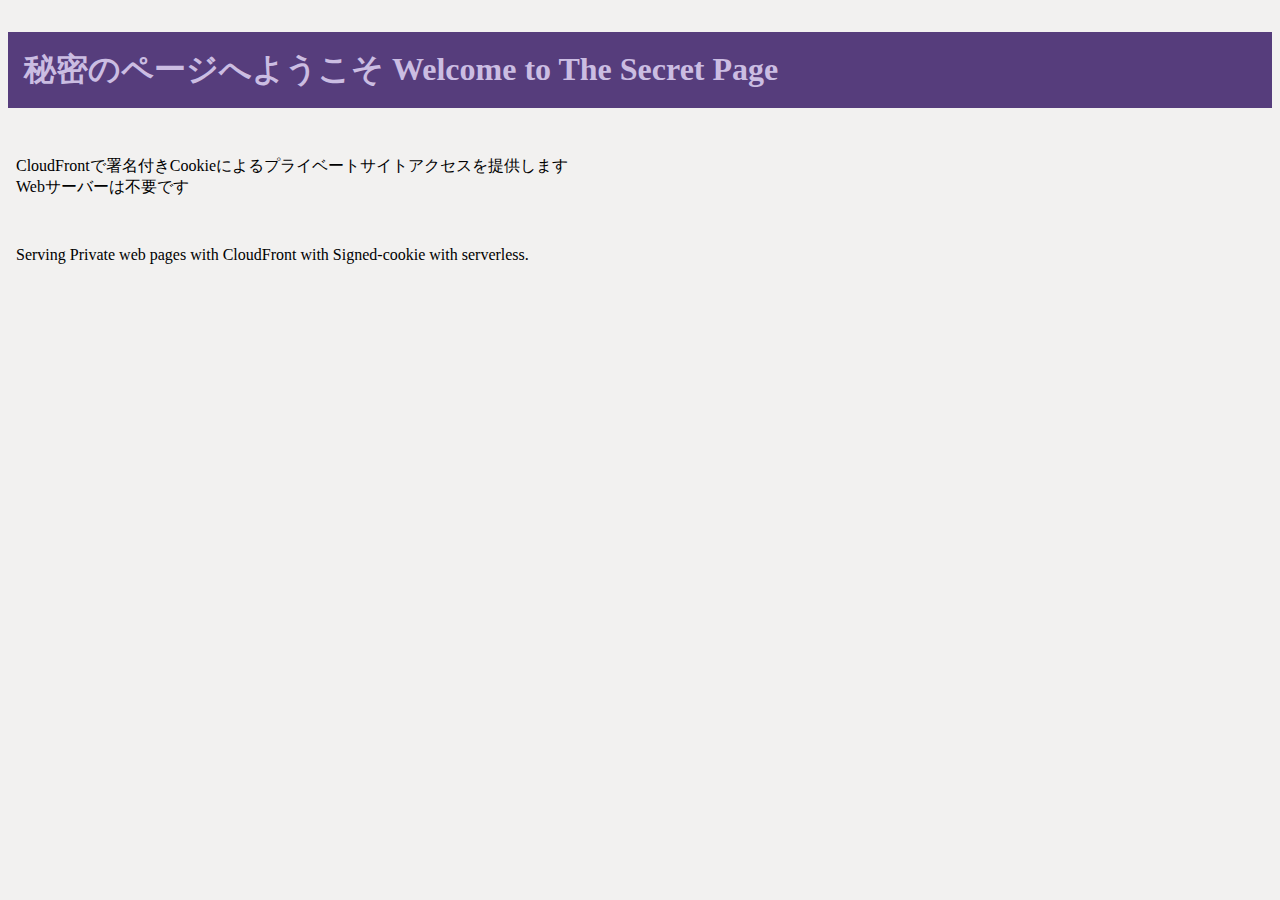
<file: www/index.html>
<!doctype html>
<html lang="ja">
<head>
  <meta charset="utf-8">
  <title>秘密のページ Secret Page</title>
  <link href="css/style.css" rel="stylesheet">
</head>

<body>
  <div>
    <h1>秘密のページへようこそ Welcome to The Secret Page</h1>
    <p>CloudFrontで署名付きCookieによるプライベートサイトアクセスを提供します<br />
        Webサーバーは不要です
    </p>
    <p>Serving Private web pages with CloudFront with Signed-cookie with serverless.</p>
  </div>
</body>
</html>
</file>
<file: www/css/style.css>
body {
  background-color: #f2f1f0;
}
h1 {
  color: #cbbde2;
  background-color: #563d7c;
  margin: 2rem 0;
  padding: 1rem;
}
p {
  padding: 1rem 0.5rem;
}
</file>
